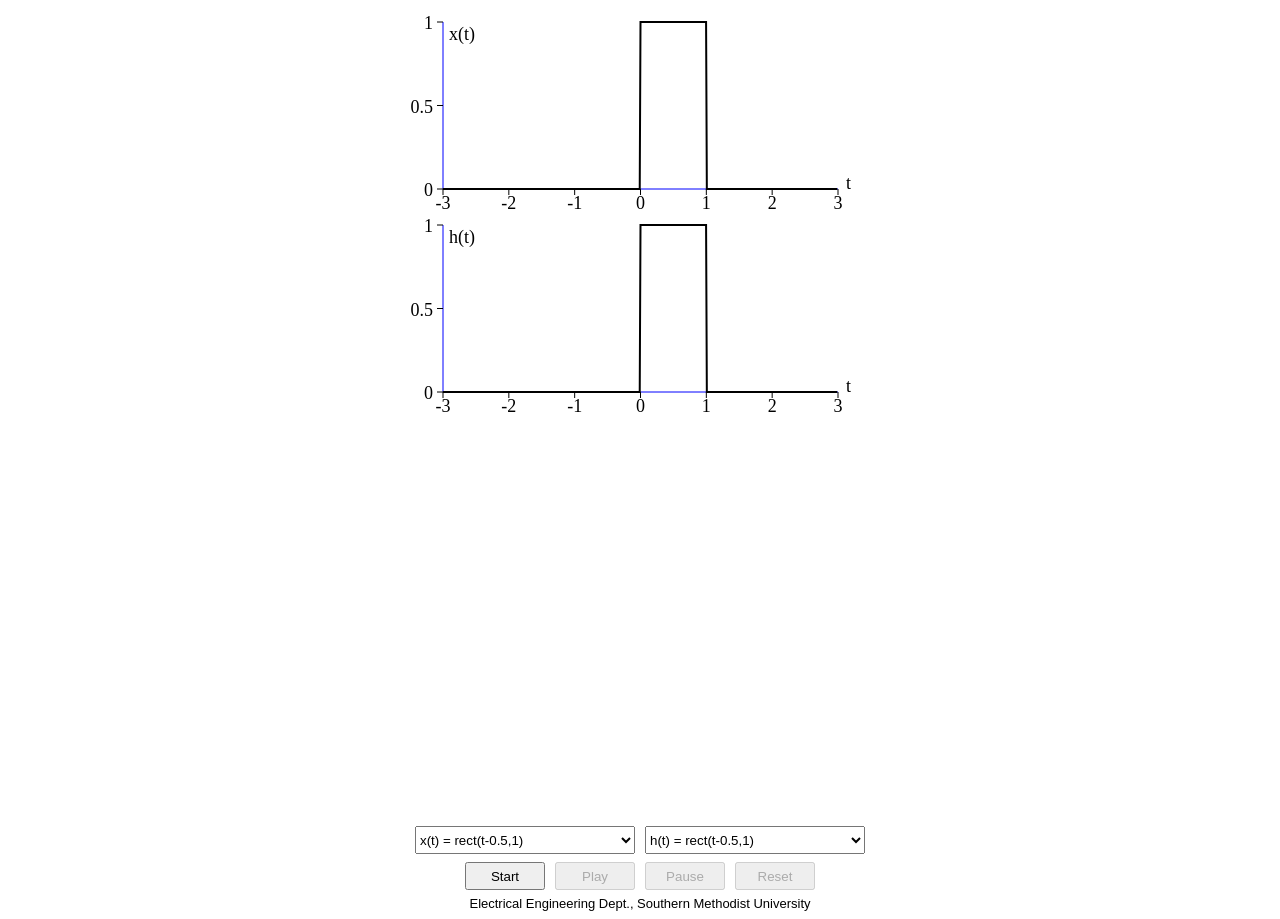
<file: convolution_animated/index.html>
<!doctype html>
<html>
<head>
  <meta charset="utf-8" />
  <title>Conv Animate (JS port)</title>
  <style>
    body { margin: 0; font-family: sans-serif; }
   #wrap { width: fit-content; margin: 8px auto; }
  /*  #wrap { width: fit-content; margin: 8px auto; transform: scale(0.85); transform-origin: top center; }*/
    /* JS controls the canvas size (aspect-ratio preserved) */
    canvas { display: block; border: 0; }

    .row { display: flex; gap: 10px; justify-content: center; align-items: center; margin-top: 8px; }
    select { width: 220px; height: 28px; }
    button { width: 80px; height: 28px; }
    #status { text-align: center; margin-top: 6px; }
    #footer { text-align: center; margin-top: 4px; font-size: 13px; }
  </style>
</head>
<body>
  <div id="wrap">
    <canvas id="cv"></canvas>

    <div class="row">
      <select id="xSelect"></select>
      <select id="hSelect"></select>
    </div>

    <div class="row">
      <button id="startBtn">Start</button>
      <button id="playBtn">Play</button>
      <button id="pauseBtn">Pause</button>
      <button id="resetBtn">Reset</button>
    </div>

    <div id="status"><span id="tLabel">&nbsp;</span></div>
    <div id="footer">Electrical Engineering Dept., Southern Methodist University</div>
  </div>

  <script src="app.js"></script>
</body>
</html>
</file>
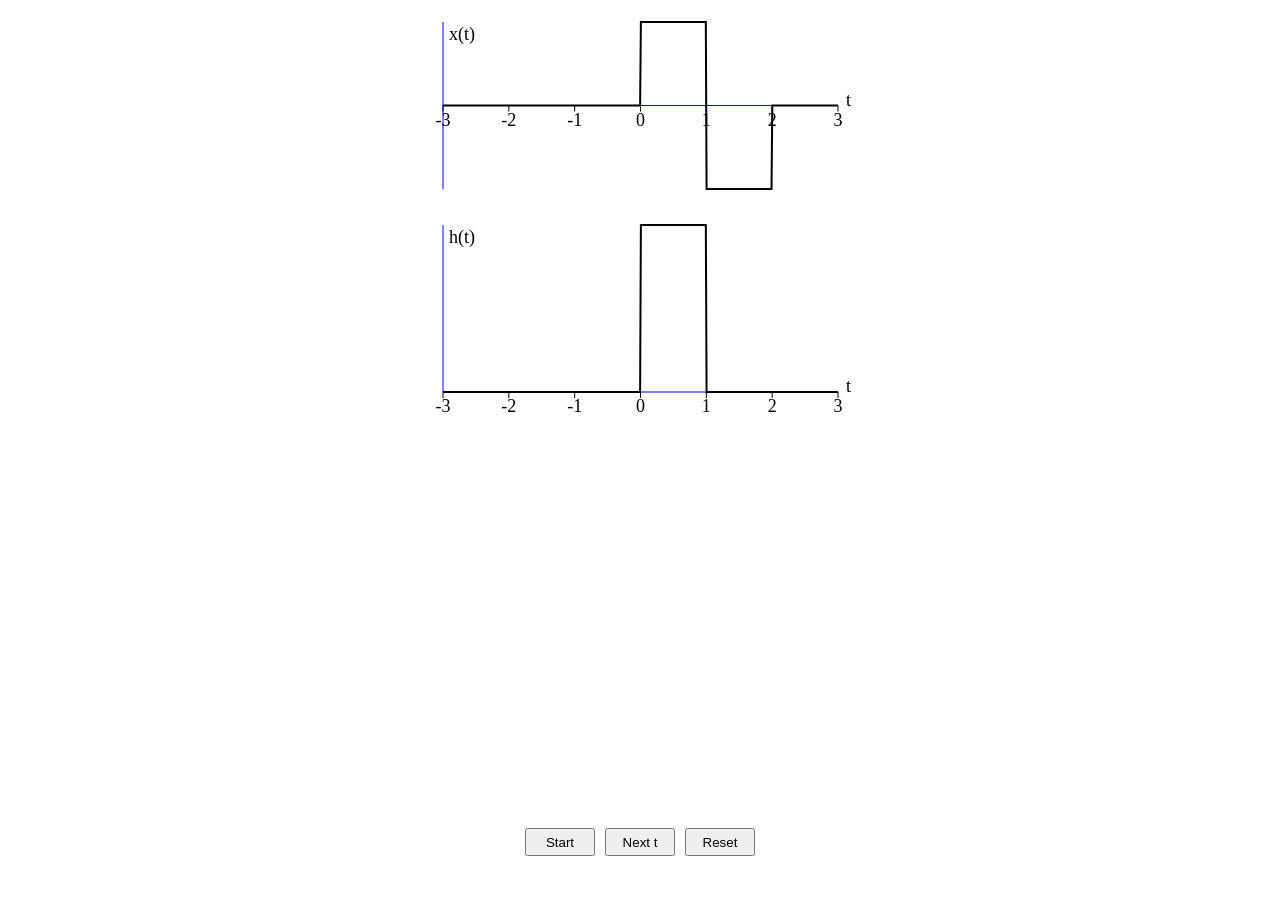
<file: convolution_manual/index.html>
<!doctype html>
<html>
<head>
  <meta charset="utf-8" />
  <title>Convolution Demo (JS)</title>

  <style>
    body {
      margin: 0;
      font-family: sans-serif;
    }

    /* Center the demo horizontally */
    #wrap {
      width: fit-content;
      margin: 8px auto;
    }

    /* Do NOT fix width/height here.
       JS fitCanvas() will set size dynamically. */
    canvas {
      display: block;
      border: 0;
    }

    .btnrow {
      display: flex;
      gap: 10px;
      justify-content: center;
      margin-top: 10px;
    }

    button {
      width: 70px;
      height: 28px;
    }
  </style>
</head>

<body>
  <div id="wrap">
    <canvas id="cv"></canvas>

    <div class="btnrow">
      <button id="startBtn">Start</button>
      <button id="nextBtn">Next t</button>
      <button id="resetBtn">Reset</button>
    </div>
  </div>

  <script src="app.js"></script>
</body>
</html>
</file>
